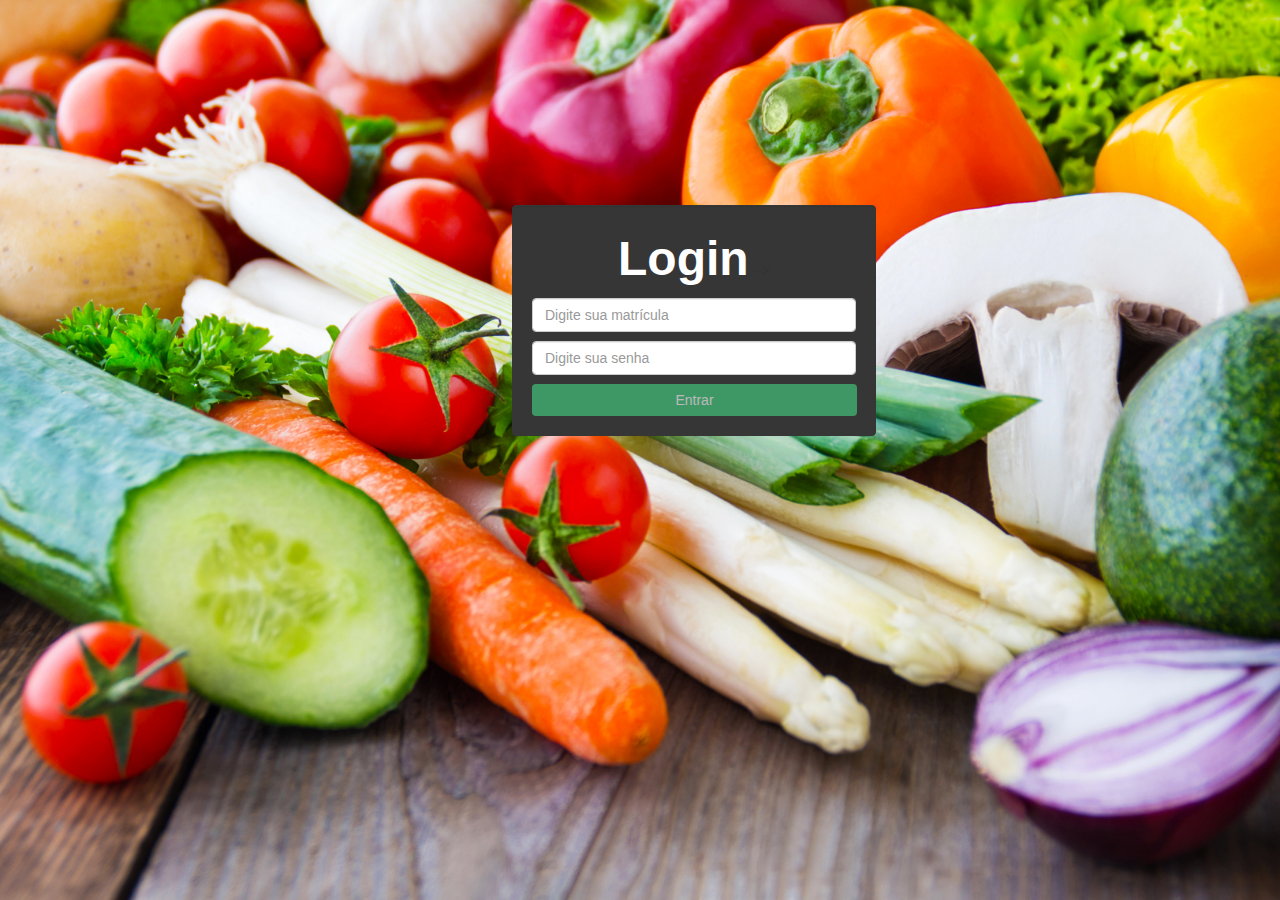
<file: index.html>
<!DOCTYPE html>
<html ng-app="app">
<head>
	<meta name="viewport" content="width=device-width, initial-scale=1.0"/>
	<meta charset="utf-8">
	<title>Avaliação</title>
	<!-- js -->
	<!-- Angular -->
	<script src="js/lib/angular.min.js"></script>
	<script src="js/lib/angular-route.min.js"></script>
    <script src="js/lib/angular-ui-router.min.js"></script>
    <script src="js/lib/angular-sanitize.min.js"></script>
    <script src="js/lib/angular-animate.min.js"></script>
    <script src="js/lib/angular-aria.min.js"></script>

    <!-- Material -->
    <script src="js/lib/angular-material.min.js"></script>

    <!-- Bootstrap -->
    <script src="js/lib/jquery.min.js"></script>
    <script src="js/lib/bootstrap.min.js"></script>    
    <script src="js/lib/tether.min.js"></script>

    <!-- Star -->
	<script src="js/lib/jk-rating-stars.min.js"></script>
	<link href="https://fonts.googleapis.com/icon?family=Material+Icons" rel="stylesheet">
	
    <!-- App -->
    <script type="text/javascript" src="js/app.js"></script>
	<script type="text/javascript" src="js/router/router.js"></script>
	<script type="text/javascript" src="js/router/state.js"></script>
	<script type="text/javascript" src="js/controllers/avaliarController.js"></script>
	<script type="text/javascript" src="js/controllers/logarController.js"></script>
	<script type="text/javascript" src="js/service/alunoService.js"></script>
	<script type="text/javascript" src="js/service/respostaService.js"></script>
	<script type="text/javascript" src="js/config/valuesConfig.js"></script>

	<!-- css -->
	<link rel="stylesheet" href="css/angular-material.min.css">
	<link rel="stylesheet" href="css/bootstrap.min.css">
	<link rel="stylesheet" href="css/tether.min.css">
	<link rel="stylesheet" href="css/home.css">
	<link rel="stylesheet" href="css/avaliacao.css">
	<link rel="stylesheet" href="css/jk-rating-stars.min.css">
	<link rel="stylesheet" href="https://maxcdn.bootstrapcdn.com/bootstrap/3.3.4/css/bootstrap.min.css">
	<link rel="shortcut icon" href="img/fav.png"/>

	<style>
		body{
			background-image: url(img/background1.jpg);
			background-size: cover;
			background-repeat: no-repeat;
			background-attachment: local;
		}

	</style>
</head>
<body ng-cloack>
	<div ui-view>

	</div>
</body>
</html>
</file>
<file: css/home.css>
#home{
	position: absolute;
	margin-top: 16%;
	margin-left: 40%;
	width: 364px;
	background-color: #363636;
	border-color: #363636;

}
.btn.btn-primary{
	border:none;
	background-color: #43CD80;
	width: 325px;
}

.mensagem{
	width: 50%;
}
/*#botaoHome{
	margin-top: 9px;
}*/
label{
	color: white;
}
.form-control{
	margin-bottom: 9px;
}
</file>
<file: css/avaliacao.css>
#avaliar{
	margin-left:27%;
	margin-right:27%;
}
#estrelas{
	margin-top: 7%;
	margin-bottom: 7%;
	margin-left: 30%;
}
#botaoAvaliar{
	margin-left: 29%;
	margin-bottom: 80px;
	margin-top: 40px;
}
h1{
	padding-bottom: 50px;
}
input{	
	float: left;
}

h2{
	text-align: justify;
	padding-top: 15px;
	padding-bottom: 15px;
}

select{
	width: 200px;
	height: 30px

}
</file>
<file: css/jk-rating-stars.min.css>
.jk-rating-stars-container .button{cursor:pointer}.jk-rating-stars-container .button .material-icons{font-size:30px}.jk-rating-stars-container .star-button{text-shadow:.06em .04em #000}.jk-rating-stars-container .star-button.star-on .material-icons{color:#ee9a00}.jk-rating-stars-container .star-button.star-off .material-icons{color:#ddd}
</file>
